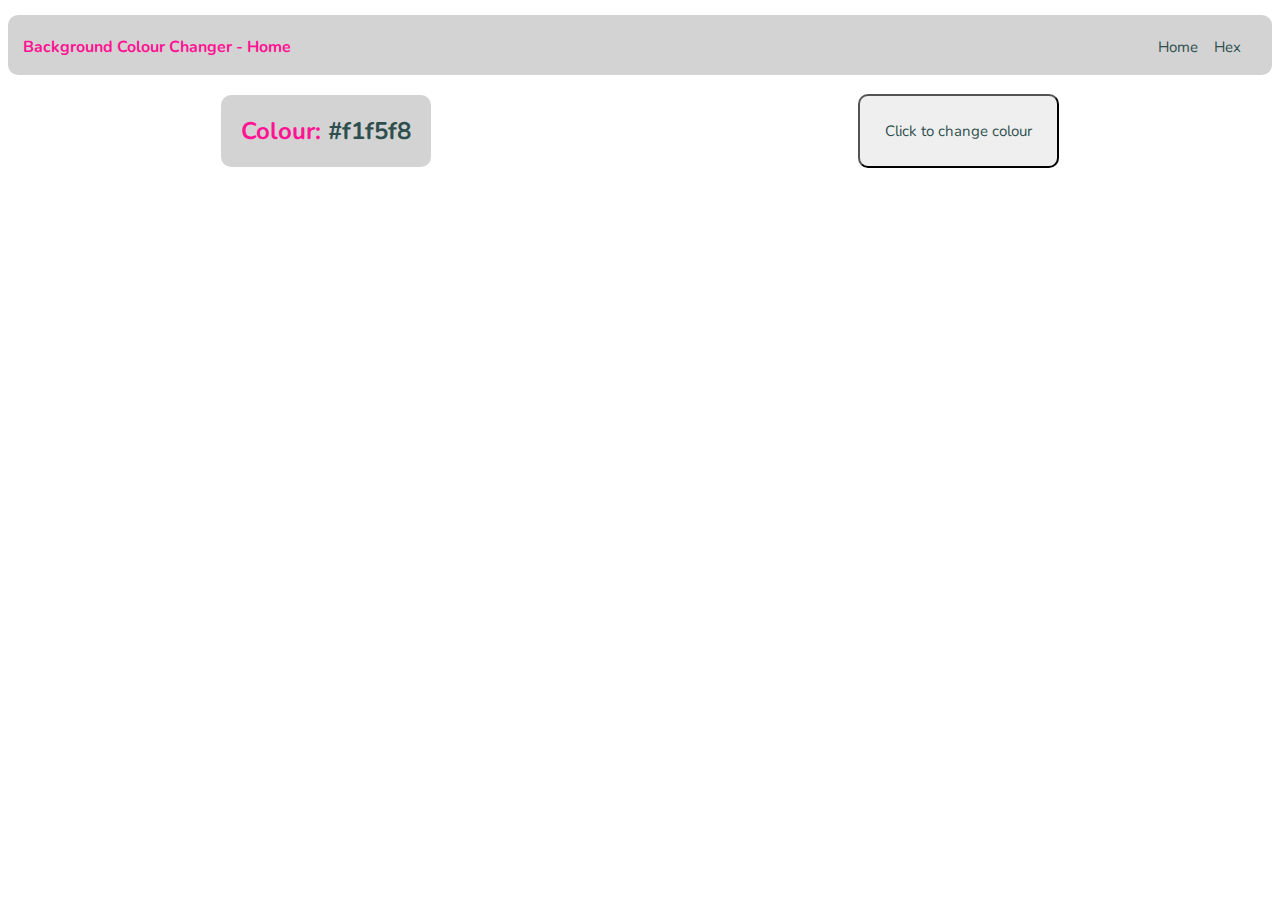
<file: index.html>
<!DOCTYPE html>
<html lang="en">
<head>
    <meta charset="UTF-8">
    <meta name="viewport" content="width=device-width, initial-scale=1.0">   
    <!-- JavaScript -->
    <script defer src="script.js"></script>
    <!-- Stylesheet -->
    <link rel="stylesheet" href="style.css">
    <title>JS Project 1 - Background Colour Changer - Home</title>
</head>
<body>
    <nav>
        <div class="navbar">
            <h4>Background Colour Changer - Home</h4>
            <ul class="nav-links">
                <li>
                    <a href="index.html">Home</a>
                </li>
                <li>
                    <a href="hex.html">Hex</a>
                </li>
            </ul>
            
        </div>
    </nav>
        <div class="container">
            <h2>Colour: <span class="colour">#f1f5f8</span></h2> 
            <button id="btn">Click to change colour</button>
        </div>
       
</body>
</html>
</file>
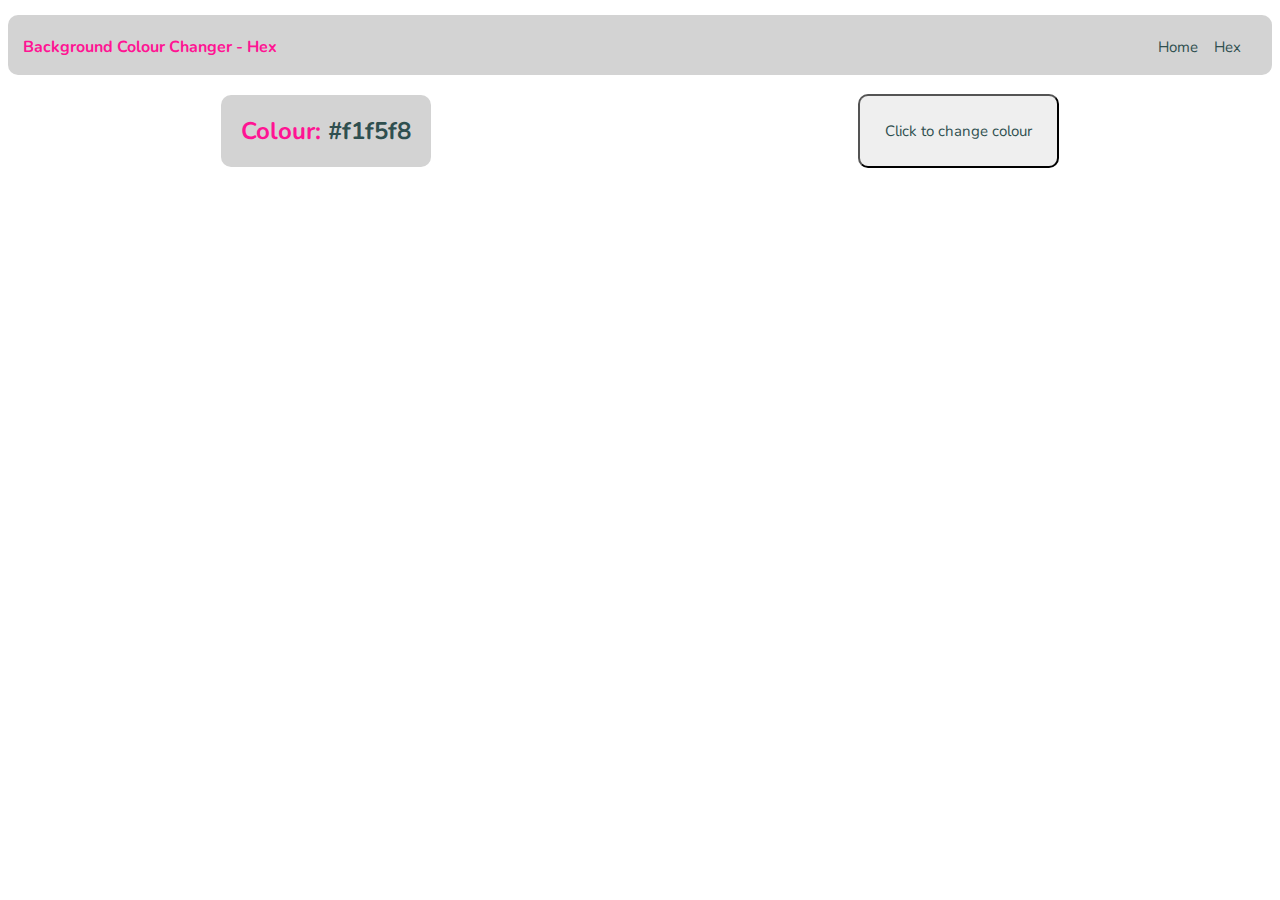
<file: hex.html>
<!DOCTYPE html>
<html lang="en">
  <head>
    <meta charset="UTF-8" />
    <meta name="viewport" content="width=device-width, initial-scale=1.0" />
     <!-- JavaScript -->
     <script defer src="hex.js"></script>
     <!-- Stylesheet -->
     <link rel="stylesheet" href="style.css">
    <title>JS Project 1 - Background Colour Changer - Hex </title>
  </head>

  <body>
    <nav>
      <div class="navbar">
        <h4>Background Colour Changer - Hex</h4>
        <ul class="nav-links">
          <li><a href="index.html">Home</a></li>
          <li><a href="hex.html">Hex</a></li>
        </ul>
      </div>
    </nav>

      <div class="container">
        <h2>Colour: <span class="colour">#f1f5f8</span></h2>
        <button id="btn">Click to change colour</button>
      </div>
  </body>
</html>
</file>
<file: style.css>
/* Font import nunito */
@import url('https://fonts.googleapis.com/css2?family=Nunito:ital@0;1&display=swap');

* {
 font-family: "Nunito", sans-serif;
 color: darkslategrey;
}
/* Link decoration underline etc */
ul {
    list-style-type: none;
  }
  a {
    text-decoration: none;
  }

/* Nav bar styling */
nav {
  background-color: lightgrey;
    color: darkslategrey;
    height: 50px;
    border-radius: 10px;
    text-decoration: none;
    padding-bottom: 10px;
  }

  /* Contents in the navbar */
  .navbar {
    display: flex;
    justify-content: space-between;
    align-items: center;
    margin: 15px;
  }

/* Navbar title */
  .navbar h4 {
    color: deeppink;
  }

/* Home and Hex links */
  .nav-links {
    display: flex;
    justify-content: center;
  }

  /* Gap between Home and Hex */
  nav a {
    font-size: 15px;
    color: darkslategrey;
    margin-right: 1rem;

  }

  /* Colour change hover action */
  nav a:hover {
    color: deeppink;
  }

/* Main page, label and button */
main {
  display: flex;
  justify-content: center;
  align-items: center;
}

/* Container that holds 'Colour:' */
.container {
  display: flex;
  justify-content: space-around;
  align-items: center;
}

/* Heading of Colour: */
h2 {
  align-items: center;
  background-color: lightgrey;
  color: deeppink;
  padding: 20px;
  border-radius: 10px;
}

/* Button styling */
#btn {
color: darkslategrey ;
border-radius: 10px;
font-size: 15px;
padding: 25px;
}

/* Button hover */
#btn:hover {
  color: deeppink;
  background:lightgrey;
}
</file>
